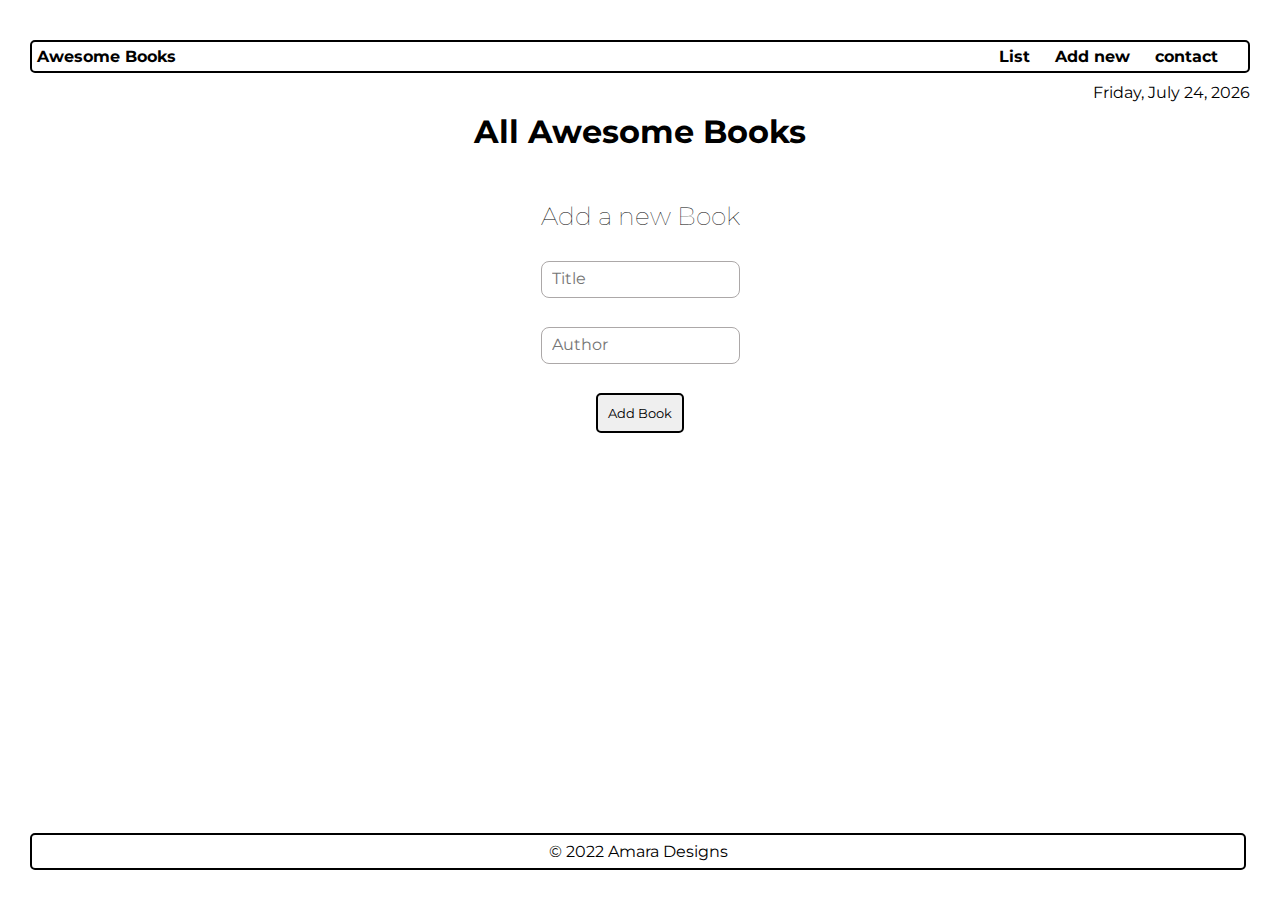
<file: index.html>
<!DOCTYPE html>
<html lang="en">
<head>
    <meta charset="UTF-8">
    <meta http-equiv="X-UA-Compatible" content="IE=edge">
    <meta name="viewport" content="width=device-width, initial-scale=1.0">
    <link rel="preconnect" href="https://fonts.googleapis.com">
    <link rel="preconnect" href="https://fonts.gstatic.com" crossorigin>
    <link href="https://fonts.googleapis.com/css2?family=Montserrat:wght@300;400;500&display=swap" rel="stylesheet">
    <link rel="stylesheet" href="style.css">
    <title>Awesome Books</title>
</head>
<body>
    <main>
        <!-- header-section  -->
        <nav class="navbar">
            <ul>
                <li class="logo">Awesome Books</li>
                <li ><a href="#books" class="book-link">List</a></li>
                <li><a href="#form" class="form-link">Add new</a></li>
                <li><a href="#contact"  class="contact-link">contact</a></li>
            </ul>
        </nav>

        <!-- Current Date Section -->
        <!-- Generate Dynamically -->
        <section class="date"></section>

        <!-- Main heading  -->
        <h1 class="main-heading">All Awesome Books</h1>

        <!-- Logged books section to be created dynamically -->
        <article class="logged-books" id="books"></article>

        <!-- Form Section -->
        <form action="#" class="form" id="form">
            <h3>Add a new Book</h3>
            <input class="title-input" type="text" placeholder="Title" name="title">
            <br>
            <input class="author-input" type="text" placeholder="Author" name="author">
            <br>
            <button class="add-book" type="submit">Add Book</button>
        </form>

        <!-- Contact info Section -->
        <section class="contact" id="contact">
            <h2>Contact Information</h2>
            <p>Do you have any questions or just want to say "Hello"? <br> You can reachout to us </p>
            <ul>
                <li>Our email: mail@mail.com</li>
                <li>Our phone number: 00423589632445</li>
                <li>Our address: Wambera street 22, 334 Nairobi City</li>
            </ul>
        </section>

        <!-- Copyright/Footer Section -->
        <footer>
            <p>&copy; 2022 Amara Designs</p>
        </footer>

    </main>
    <script src="app.js"></script>
</body>
</html>
</file>
<file: style.css>
* {
  margin: 0;
  padding: 0;
  box-sizing: border-box;
}

body {
  font-family: 'Montserrat', sans-serif;
  padding: 30px;
  height: 100vh;
}

/* Navbar styling */
.navbar {
  margin: 10px 0;
  padding: 5px;
  border: 2px solid #000;
  border-radius: 5px;
  font-weight: bold;
}

.navbar ul {
  display: flex;
  list-style: none;
}

.navbar ul > li {
  padding-right: 25px;
}

.navbar ul li > a {
  text-decoration: none;
  color: #000;
}

.navbar ul li > a:active {
  color: rgb(97, 97, 182);
}


.navbar ul .logo {
  margin-right: auto;
}

/* Date Section  */
.date p {
  text-align: right;
}

/* Heading-section */
.main-heading {
  text-align: center;
  margin: 10px;
}

/* Form section */

form {
  display: grid;
  place-items: center;
  margin-top: 50px;
}

form h3 {
  font-size: 25px;
  margin-bottom: 30px;
  font-weight: lighter;
}

form > input {
  padding: 10px;
  border: 1px solid rgb(172, 168, 168);
  border-radius: 8px;
  margin-bottom: 10px;
}

form > input::placeholder {
  font-family: 'Montserrat', sans-serif;
  font-size: 1.2em;
}

form button {
  padding: 10px;
  font-family: 'Montserrat', sans-serif;
  border: 2px solid #000;
  border-radius: 5px;
}

/* Contact information section */

.contact {
  display: grid;
  place-items: center;
  margin-top: 80px;
  
}

.contact h2 {
  padding-bottom: 30px;
}

.contact p {
  padding-bottom: 20px;
  text-align: center;
}

/* Footer-section */

footer {
  display: flex;
  justify-content: center;
  margin-bottom: 30px;
  position: absolute;
  bottom: 0;
  width: 95%;
  border: 2px solid #000;
  padding: 7px;
  border-radius: 5px;
}

/* logged-books Section */

.logged-books {
  width: 50%;
  border: 3px solid #000;
  margin: auto;
}

.logged-books > .card {
  display: flex;
  justify-content: space-between;
  margin-bottom: 10px;
  margin-top: 10px;
  height: 2em;
}

.card > button {
  margin-right: 10px;
}

.card > p {
  padding-left: 10px;
}

.logged-books > div {
  background-color: #eee;
}

.logged-books > div:nth-child(odd) {
  background-color: #ddd;
}

/* Add hide class to hide the content  */

.hide {
  display: none;
}
</file>
